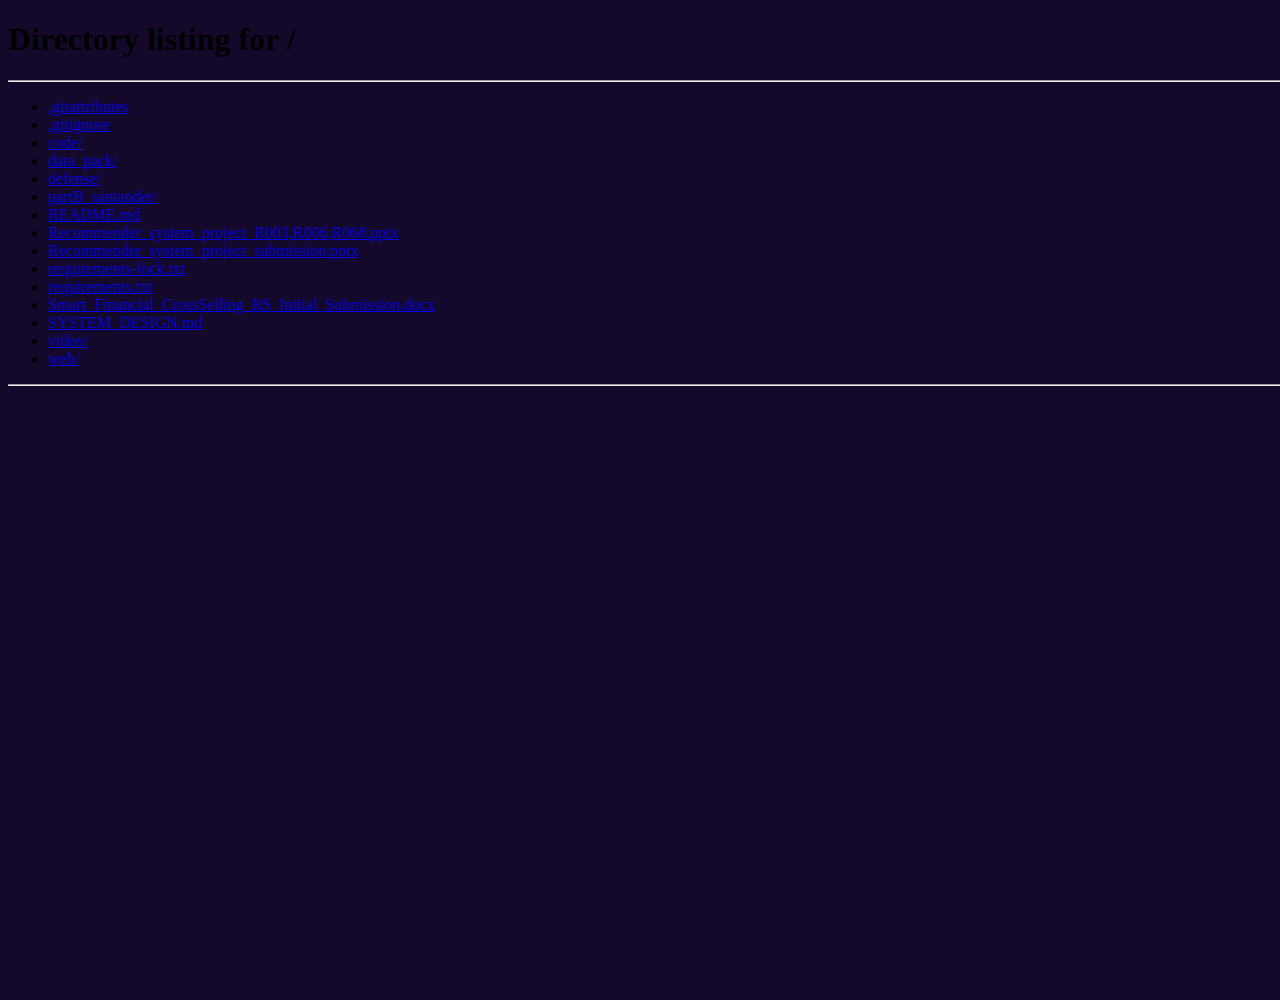
<file: web/frontend/_capture.html>
<!doctype html>
<html><head><meta charset="utf-8"><title>capture</title>
<style>html,body{margin:0;background:#14082b;overflow:hidden}iframe{border:0;width:1600px;height:1000px;display:block}</style>
</head><body>
<iframe id="f" src="/"></iframe>
<script>
/* Temporary helper for the explainer video: opens the console in a frame,
   moves it to one view, and leaves it for a headless screenshot. */
var q = new URLSearchParams(location.search);
var f = document.getElementById("f");
function wait(ms) { return new Promise(function (r) { setTimeout(r, ms); }); }
f.addEventListener("load", async function () {
  var w = f.contentWindow, d = w.document;
  await wait(1500);
  if (q.get("draw")) { d.getElementById("btn-random").click(); await wait(3000); }
  if (q.get("view")) { d.querySelector("[data-view=" + q.get("view") + "]").click(); await wait(1500); }
  if (q.get("node")) {
    var n = Array.prototype.find.call(d.querySelectorAll("#flow .node"), function (x) {
      return x.getAttribute("aria-label").indexOf(q.get("node")) === 0; });
    if (n) n.dispatchEvent(new w.MouseEvent("click", { bubbles: true }));
    await wait(500);
  }
  if (q.get("story")) {
    var s = d.getElementById("story");
    w.scrollTo(0, s.offsetTop + (s.offsetHeight - w.innerHeight) * parseFloat(q.get("story")));
    await wait(1200);
  }
  if (q.get("el")) {
    var e = d.querySelector(q.get("el"));
    if (e) { e.scrollIntoView({ block: "start" }); w.scrollBy(0, parseInt(q.get("dy") || "0", 10)); }
    await wait(800);
  }
});
</script></body></html>
</file>
